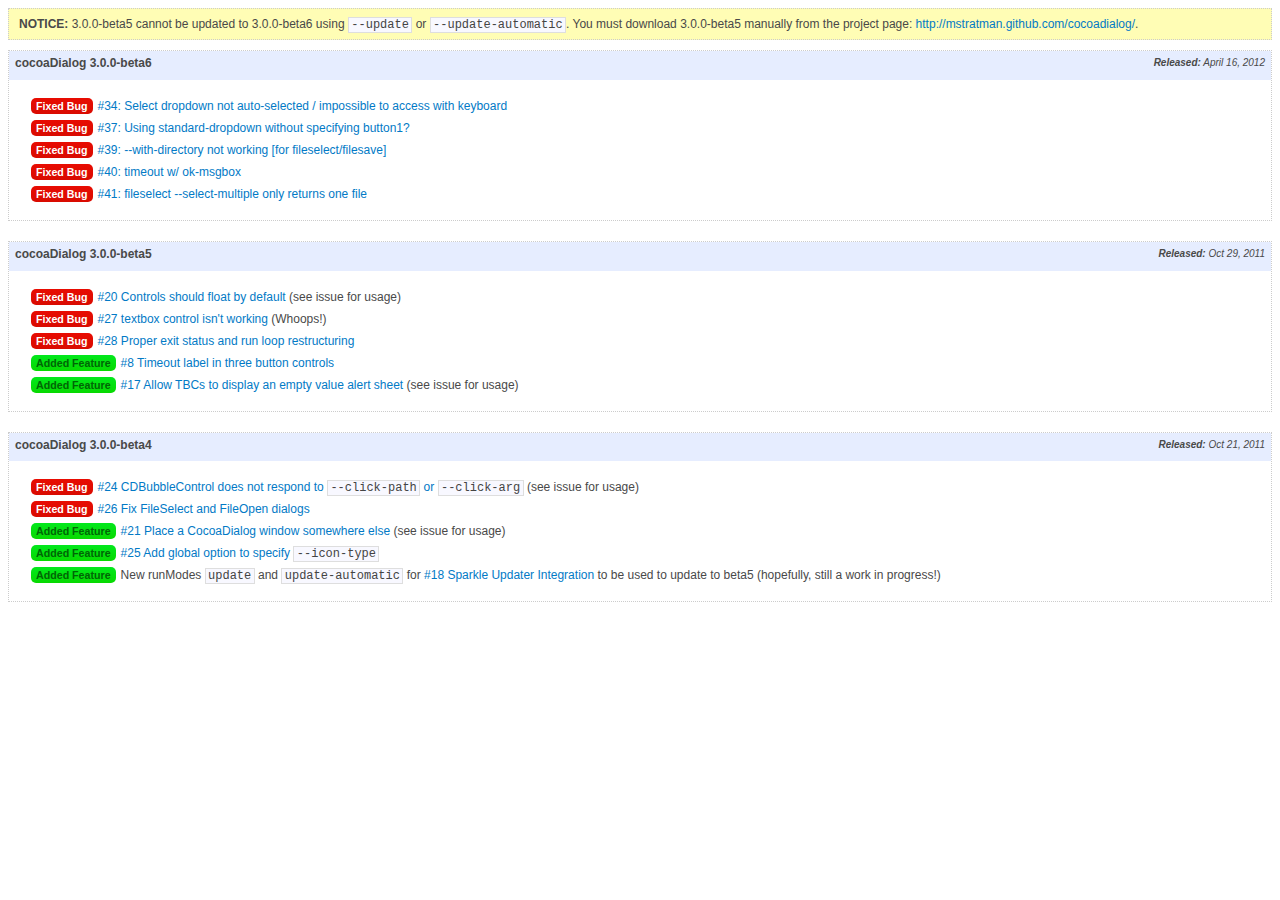
<file: release.html>
<!DOCTYPE html PUBLIC "-//W3C//DTD XHTML 1.0 Transitional//EN"
	"http://www.w3.org/TR/xhtml1/DTD/xhtml1-transitional.dtd">
<html xmlns="http://www.w3.org/1999/xhtml" xml:lang="en" lang="en">
	<head>
		<title>cocoaDialog Release Notes</title>
		<meta http-equiv="content-type" content="text/html;charset=utf-8" />
		<meta name="robots" content="anchors" />
		<link href="./css/release.css" type="text/css" rel="stylesheet" media="all" />
	</head>

	<body>
	    <div class="dots notice">
	      <strong>NOTICE:</strong>
	      3.0.0-beta5 cannot be updated to 3.0.0-beta6 using <code>--update</code> or <code>--update-automatic</code>. You must download 3.0.0-beta5 manually from the project page: <a href="http://mstratman.github.com/cocoadialog/" target="_blank">http://mstratman.github.com/cocoadialog/</a>.
	    </div>  
		
	    <a name="3.0.0-beta6"></a>
			<table class="dots" width="100%" border="0" cellspacing="0" cellpadding="0">
				<tr>
					<td class="blue">
						<h3>cocoaDialog 3.0.0-beta6<span class="released"><strong>Released:</strong> April 16, 2012</span></h3>
					</td>
				</tr>
				<tr>
					<td valign="top">
					  <ul>
						  <li><span class="bug">Fixed Bug</span><a href="https://github.com/mstratman/cocoadialog/issues/34" target="_blank">#34: Select dropdown not auto-selected / impossible to access with keyboard</a></li>
						  <li><span class="bug">Fixed Bug</span><a href="https://github.com/mstratman/cocoadialog/issues/37" target="_blank">#37: Using standard-dropdown without specifying button1?</a></li>
						  <li><span class="bug">Fixed Bug</span><a href="https://github.com/mstratman/cocoadialog/issues/39" target="_blank">#39: --with-directory not working [for fileselect/filesave]</a></li>
						  <li><span class="bug">Fixed Bug</span><a href="https://github.com/mstratman/cocoadialog/issues/40" target="_blank">#40: timeout w/ ok-msgbox</a></li>
						  <li><span class="bug">Fixed Bug</span><a href="https://github.com/mstratman/cocoadialog/issues/41" target="_blank">#41: fileselect --select-multiple only returns one file</a></li>
					</td>
				</tr>
			</table>
		<br/>

	    <a name="3.0.0-beta5"></a>
			<table class="dots" width="100%" border="0" cellspacing="0" cellpadding="0">
				<tr>
					<td class="blue">
						<h3>cocoaDialog 3.0.0-beta5<span class="released"><strong>Released:</strong> Oct 29, 2011</span></h3>
					</td>
				</tr>
				<tr>
					<td valign="top">
					  <ul>
						  <li><span class="bug">Fixed Bug</span><a href="https://github.com/mstratman/cocoadialog/issues/20" target="_blank">#20 Controls should float by default</a> (see issue for usage)</li>
						  <li><span class="bug">Fixed Bug</span><a href="https://github.com/mstratman/cocoadialog/issues/27" target="_blank">#27 textbox control isn't working</a> (Whoops!)</code></li>
						  <li><span class="bug">Fixed Bug</span><a href="https://github.com/mstratman/cocoadialog/issues/28" target="_blank">#28 Proper exit status and run loop restructuring</code></a></li>
						  <li><span class="feature">Added Feature</span><a href="https://github.com/mstratman/cocoadialog/issues/8" target="_blank">#8 Timeout label in three button controls</a></li>
						  <li><span class="feature">Added Feature</span><a href="https://github.com/mstratman/cocoadialog/issues/17" target="_blank">#17 Allow TBCs to display an empty value alert sheet</a> (see issue for usage)</li>
					</td>
				</tr>
			</table>
		<br/>
		
		  <a name="3.0.0-beta4"></a>
			<table class="dots" width="100%" border="0" cellspacing="0" cellpadding="0">
				<tr>
					<td class="blue">
						<h3>cocoaDialog 3.0.0-beta4<span class="released"><strong>Released:</strong> Oct 21, 2011</span></h3>
					</td>
				</tr>
				<tr>
					<td valign="top">
					  <ul>
						  <li><span class="bug">Fixed Bug</span><a href="https://github.com/mstratman/cocoadialog/issues/24" target="_blank">#24 CDBubbleControl does not respond to <code>--click-path</code> or <code>--click-arg</code></a> (see issue for usage)</li>
						  <li><span class="bug">Fixed Bug</span><a href="https://github.com/mstratman/cocoadialog/issues/26" target="_blank">#26 Fix FileSelect and FileOpen dialogs</code></a></li>
						  <li><span class="feature">Added Feature</span><a href="https://github.com/mstratman/cocoadialog/issues/21" target="_blank">#21 Place a CocoaDialog window somewhere else</a> (see issue for usage)</li>
						  <li><span class="feature">Added Feature</span><a href="https://github.com/mstratman/cocoadialog/issues/25" target="_blank">#25 Add global option to specify <code>--icon-type</code></a></li>
						  <li><span class="feature">Added Feature</span>New runModes <code>update</code> and <code>update-automatic</code> for <a href="https://github.com/mstratman/cocoadialog/issues/18" target="_blank">#18 Sparkle Updater Integration</a> to be used to update to beta5 (hopefully, still a work in progress!)</li>
					</td>
				</tr>
			</table>
		<br/>
	</body>

</html>
</file>
<file: css/release.css>
/* Tiger Mac Help task_style.css v2.0f*/
/* <html><head><meta name="robots" content="noindex"></head></html> */
body {
  font: 12px/170% Verdana, sans-serif;
  color: #494949;
}

h1            {
	font-size: 11pt;
	font-family: "Lucida Grande", Arial, sans-serif;
	margin-bottom: 0
	}


h2               {
	font-size: 9pt;
	font-family: "Lucida Grande", Arial, sans-serif;
	margin-top: 0;
	margin-bottom: -10px
	}

h3   {
	font-size: 9pt;
	font-family: "Lucida Grande", Arial, sans-serif;
	font-weight: bold;
	margin-top: -4px;
	margin-bottom: -4px
	}

p	           {
	font-size: 9pt;
	font-family: "Lucida Grande", Arial, sans-serif;
	line-height: 12pt;
	text-decoration: none
	}


ol                     {
	font-size: 9pt;
	font-family: "Lucida Grande", Arial, sans-serif;
	line-height: 12pt;
	list-style-position: outside;
	margin-top: 12px;
	margin-bottom: 12px;
	margin-left: -18px;
	padding-left: 40px
	}


ol li         {
	margin-top: 6px;
	margin-bottom: 6px
	}


ol p        {
	margin-top: 6px;
	margin-bottom: 6px
	}


ul                     {
	font-size: 9pt;
	font-family: "Lucida Grande", Arial, sans-serif;
	line-height: 12pt;
	list-style-type: square;
	list-style-position: outside;
	margin-top: 12px;
	margin-bottom: 12px;
	margin-left: -24px;
	padding-left: 40px
	}


ul li        {
	list-style: none;
	margin: 0;
	padding: 0;
	margin-top: 6px;
	margin-bottom: 6px
	}


ul p        {
	margin-top: 6px;
	margin-bottom: 6px
	}


a:link, a:visited { color: #027AC6; text-decoration: none; }
a:hover { color: #0062A0; text-decoration: underline; }
a:active, a.active { color: #5895be; }

hr  {
	text-decoration: none;
	border: solid 1px #bfbfbf
	}

td  {
	padding: 6px
	}

#banner     { background-color: #f2f2f2; background-repeat: no-repeat; padding: -2px 6px 0; position: fixed; top: 0; left: 0; width: 100%; height: 1.2em; float: left; border: solid 1px #bfbfbf }

#caticon	         {
margin-top: 3px;
	margin-bottom: -3px;
	margin-right: 5px;
	float: left;
	}

#pagetitle	            {
	margin-top: 12px;
	margin-bottom: 0px;
	margin-left: 40px;
	width: 88%;
	border: solid 1px #fff
	}


#mainbox	         {
	margin-top: 2349px;
	padding-right: 6px
	}

#taskbox  	                     {
	background-color: #e6edff;
	list-style-type: decimal;
	list-style-position: outside;
	margin: 12px 0;
	padding: 2px 12px;
	border: solid 1px #bfbfbf
	}


#taskbox  h2 {
	margin-top: 8;
	margin-bottom: -4px
	}

#machelp   { position: absolute; top: 2px; left: 10px }

#index      { background-color: #f2f2f2; padding-right: 25px; top: 2px; right: 12px; width: auto; float: right }

#next  {
	position: absolute;
	top: 49px;
	left: 88%
	}
	
#asindent {
        margin-left: 22px;
	font-size: 9pt;
	font-family: Verdana, Courier, sans-serif;
        }
        
.bread   {
	color: #00f;
	font-size: 8pt;
	margin: -9px 0 -6px
	}

.leftborder    {
	color: #00f;
	font-size: 8pt;
	margin: -9px 0 -6px;
	padding-top: 2px;
	padding-bottom: 3px;
	padding-left: 8px;
	border-left: 1px solid #bfbfbf
	}

.mult  {
	margin-top: -8px
	}

.blue    {
	background-color: #e6edff;
	margin-top: -3px;
	margin-bottom: -3px;
	padding-top: -3px;
	padding-bottom: -3px
	}

.rightfloater
{
    float: right;
    margin-left: 15px;
}

.released {
  float: right;
  font-weight: normal;
  font-size:x-small;
  font-style:italic;
}

.rules   {
	border-bottom: 1px dotted #ccc
	}

.dots  {
	border: dotted 1px #ccc
	}

.seealso  {
	margin-top: 4px;
	margin-bottom: 4px
	}

  pre, code {
      font: 12px 'Bitstream Vera Sans Mono','Courier',monospace;
  }

  code {
      background-color: #F8F8FF !important;
      border: 1px solid #DEDEDE !important;
      color: #444444 !important;
      font-size: 12px !important;
      padding: 0 0.2em !important;
  }

  pre {
      background-color: #EEEEEE;
      border: 1px solid #DDDDDD;
      color: #444444;
      font-size: 12px;
      margin: 1em 0;
      overflow: auto;
      padding: 5px;
      -moz-border-radius: 3px;
    	-webkit-border-radius: 3px;
    	border-radius: 3px;
  }

  pre code {
      background-color: #EEEEEE !important;
      border: medium none !important;
      font-size: 12px !important;
      padding: 0 !important;
  }

.notice {
  padding: 5px 10px;
  margin: 0 0 10px;
  background: #FFFDB5;
}

.bug {
  color: #fff;
  cursor: default;
  background: #aa0000;
  background: -moz-linear-gradient(center top , #E80C02, #D90B01);
  background: -webkit-linear-gradient(top, #E80C02 0%, #D90B01 100%);
  font-size: 8pt;
  font-weight: bold;
  -moz-border-radius: 5px;
  -webkit-border-radius: 5px;
  border-radius: 5px;
  padding: 2px 5px;
  margin-right: 5px;
}

.feature {
  color: #006605;
  cursor: default;
  background: #08D901;
  background: -moz-linear-gradient(center top , #02E81D, #08D901);
  background: -webkit-linear-gradient(top, #02E81D 0%, #08D901 100%);
  font-size: 8pt;
  font-weight: bold;
  -moz-border-radius: 5px;
  -webkit-border-radius: 5px;
  border-radius: 5px;
  padding: 2px 5px;
  margin-right: 5px;
}
</file>
